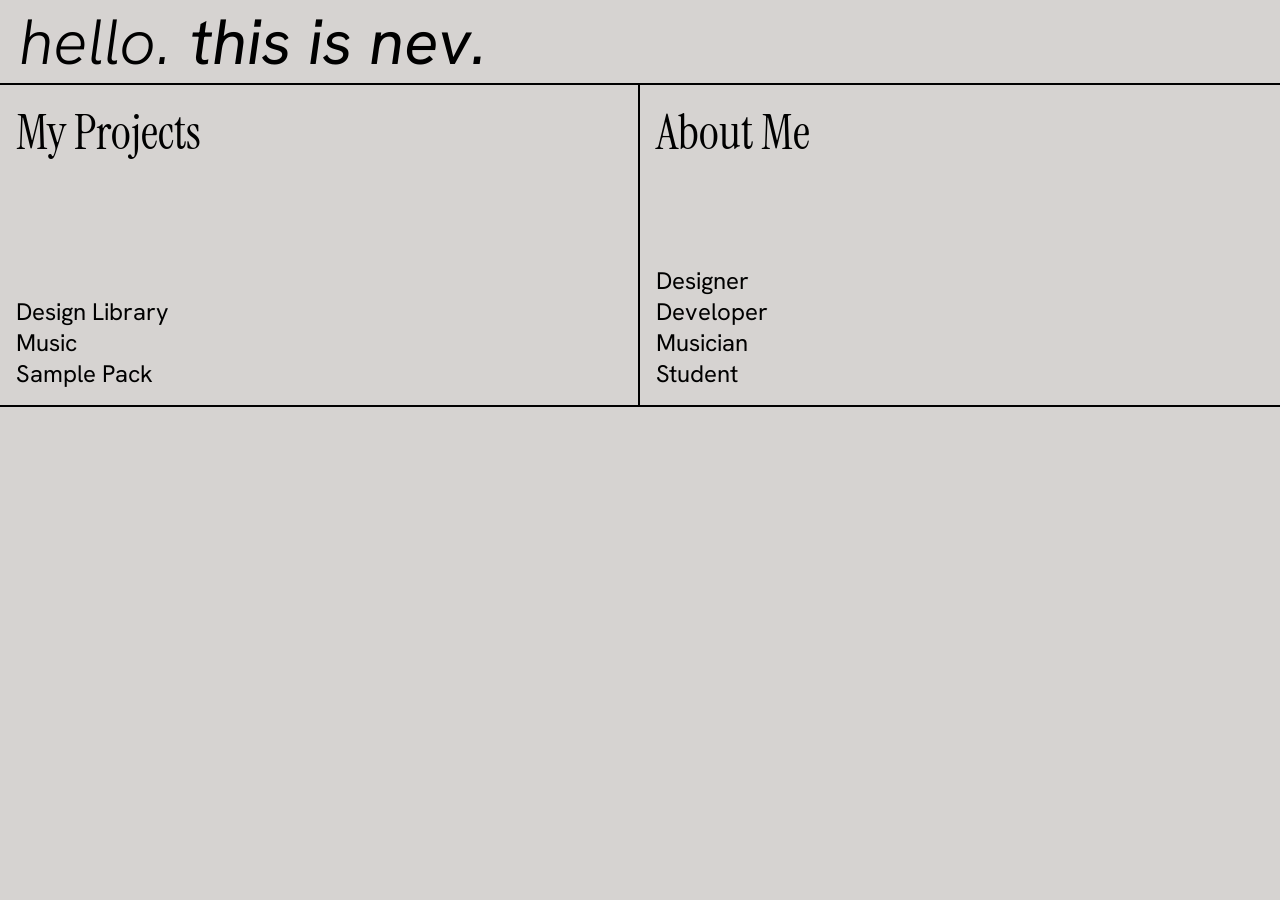
<file: index.html>
<!DOCTYPE html>
<html lang="en">

<head>
    <meta charset="UTF-8">
    <title>nev's website</title>
    <link rel="stylesheet" href="./style/index.css">
    <link rel="preconnect" href="https://fonts.googleapis.com">
    <link rel="preconnect" href="https://fonts.gstatic.com" crossorigin>
    <link
        href="https://fonts.googleapis.com/css2?family=Hanken+Grotesk:ital,wght@0,100..900;1,100..900&family=Instrument+Serif:ital@0;1"
        rel="stylesheet">
</head>

<body>
    <div class="title-box grotesk">
        <div class="title-text">
            <div class="title-row">
                <div class="title-1 light">hello.</div>
                <div class="title-2">this is nev.</div>
            </div>
        </div>
        <div class="full-width-divider"></div>
    </div>
    <div class="column-box">
        <div class="row-box">
            <div class="row-box grotesk" style="height: 20em; width: 50vw">
                <div class="column-box grid-margin space-between">
                    <div class="plain-text light serif big follow-cursor">My Projects</div>
                    <div class="column-box">
                        <div class="follow-box follow-cursor">
                            <div class="plain-text small link">Design Library</div>
                        </div>
                        <div class="follow-box follow-cursor">
                            <div class="plain-text small link">Music</div>
                        </div>
                        <div class="follow-box follow-cursor">
                            <div class="plain-text small link">Sample Pack</div>
                        </div>
                    </div>
                </div>
                <div class="full-height-divider"></div>
            </div>
            <div class="row-box grotesk" style="height: 20em; width: 50vw">
                <div class="column-box grid-margin space-between">
                    <div class="plain-text light serif big follow-cursor">About Me</div>
                    <div class="column-box">
                        <div class="follow-box follow-cursor">
                            <div class="plain-text small link">Designer</div>
                        </div>
                        <div class="follow-box follow-cursor">
                            <div class="plain-text small link">Developer</div>
                        </div>
                        <div class="follow-box follow-cursor">
                            <div class="plain-text small link">Musician</div>
                        </div>
                        <div class="follow-box follow-cursor">
                            <div class="plain-text small link">Student</div>
                        </div>
                    </div>
                </div>
            </div>
        </div>

        <div class="full-width-divider"></div>
    </div>

</body>
<script src="./js/index.js"></script>

</html>
</file>
<file: style/index.css>
body {
    margin: 0;
    padding: 0;
    background-color: #d6d3d1;
        cursor: default;
}

.grotesk {
    font-family: "Hanken Grotesk", sans-serif;
    font-optical-sizing: auto;
    font-weight: 400;
    font-style: normal;
}

.serif {
    font-family: "Instrument Serif", serif;
    font-weight: 400;
}

.title-box {
    display: flex;
    flex-direction: column;
    align-items: flex-start;
    justify-content: center;
}

.title-text {
    padding-left: 0.3em;
    font-style: italic;
    font-size: 4em;
}

.title-row {
    display: flex;
    flex-direction: row;
    gap: 0.3em;
}

.title-1 {}

.title-2 {}

.full-width-divider {
    width: 100%;
    height: 2px;
    background-color: black;
}

.full-height-divider {
    width: 2px;
    height: 100%;
    background-color: black;
}

.row-box {
    display: flex;
    flex-direction: row;
    justify-items: center;
    justify-content: space-between;
}

.column-box {
    display: flex;
    flex-direction: column;
}

.plain-text {
    font-size: 2em;
}

.light {
    font-weight: 300;
}

.small {
    font-size: 1.5em;
}

.grid-margin {
    margin: 1em;
}

.big {
    font-size: 3em;
}

.link {
    transition: all 0.5s cubic-bezier(.31, 1.52, .55, .99);
    transform-origin: center;
    width: fit-content;
    border-radius: 0.2em;
}

.link:hover {
    transform: scale(1.05);
    text-decoration: underline;
    transition: all 0.2s ease-out;
    cursor: default;
    font-weight: 600;
    background-color: #00000010;
}

.link:active {
    transform: scale(0.95);
    text-decoration: underline;
    transition: all 0.5s cubic-bezier(.31, 1.52, .55, .99);
    cursor: default;
    font-weight: 400;
}

.space-between {
    justify-content: space-between;
}

.follow-cursor{
    transition: transform 0.4s cubic-bezier(.2, .2, 0, 1);
}
.follow-box{
    width: fit-content;
}
</file>
